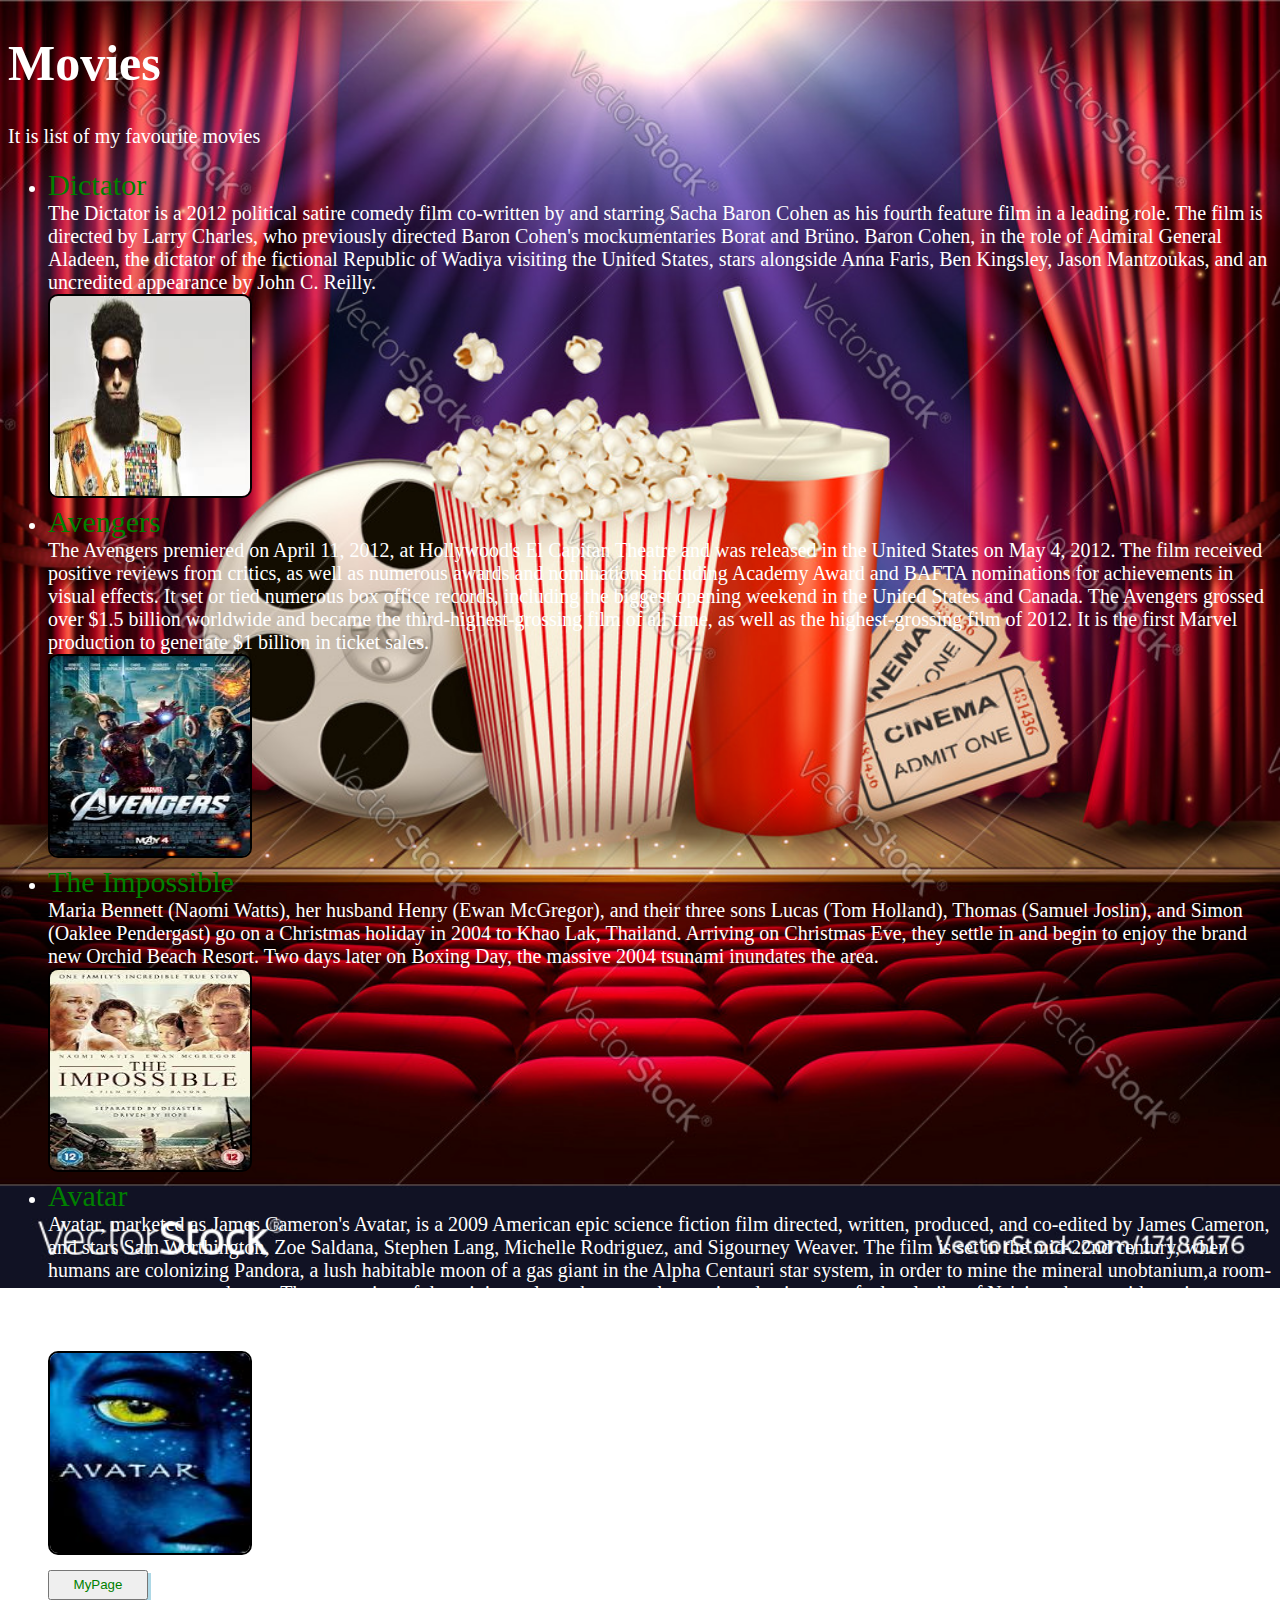
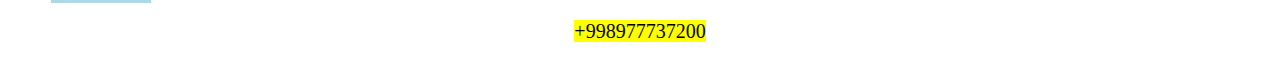
<file: movies.html>
<!DOCTYPE html>
<html>

<head>
	<title>movies.html</title>
	<link rel="stylesheet" type="text/css" href="style.css">
<body>
	<h1> Movies </h1>
	<p>It is list of my favourite movies</p>
	<ul>
		<li><a href="https://xmovies08.org/watch?v=The_Dictator_2012">Dictator</a> </br> The Dictator is a 2012 political satire comedy film co-written by and starring Sacha Baron Cohen as his fourth feature film in a leading role. The film is directed by Larry Charles, who previously directed Baron Cohen's mockumentaries Borat and Brüno. Baron Cohen, in the role of Admiral General Aladeen, the dictator of the fictional Republic of Wadiya visiting the United States, stars alongside Anna Faris, Ben Kingsley, Jason Mantzoukas, and an uncredited appearance by John C. Reilly. </br> <a href="https://xmovies08.org/watch?v=The_Dictator_2012"> <img src="dictator.jpg"></a></li>
		<li><a href="https://viuly.io/video/1080p-hd-avengers-infinity-war-2018-fullmovie-online-free-1213951">Avengers</a> </br> The Avengers premiered on April 11, 2012, at Hollywood's El Capitan Theatre and was released in the United States on May 4, 2012. The film received positive reviews from critics, as well as numerous awards and nominations including Academy Award and BAFTA nominations for achievements in visual effects. It set or tied numerous box office records, including the biggest opening weekend in the United States and Canada. The Avengers grossed over $1.5 billion worldwide and became the third-highest-grossing film of all time, as well as the highest-grossing film of 2012. It is the first Marvel production to generate $1 billion in ticket sales. </br> <a href="https://viuly.io/video/1080p-hd-avengers-infinity-war-2018-fullmovie-online-free-1213951"> <img src="avengers.jpg"></a></li>
		<li><a href="https://gloria.tv/video/UVd8ShDV9deK4upyKMhCS4ojp">The Impossible</a> </br> Maria Bennett (Naomi Watts), her husband Henry (Ewan McGregor), and their three sons Lucas (Tom Holland), Thomas (Samuel Joslin), and Simon (Oaklee Pendergast) go on a Christmas holiday in 2004 to Khao Lak, Thailand. Arriving on Christmas Eve, they settle in and begin to enjoy the brand new Orchid Beach Resort. Two days later on Boxing Day, the massive 2004 tsunami inundates the area. </br> <a href="https://gloria.tv/video/UVd8ShDV9deK4upyKMhCS4ojp"> <img src="impossible.jpg"></a></li>
		<li><a href="https://www.youtube.com/watch?v=xqDhhGSd-8U">Avatar</a> </br> Avatar, marketed as James Cameron's Avatar, is a 2009 American epic science fiction film directed, written, produced, and co-edited by James Cameron, and stars Sam Worthington, Zoe Saldana, Stephen Lang, Michelle Rodriguez, and Sigourney Weaver. The film is set in the mid-22nd century, when humans are colonizing Pandora, a lush habitable moon of a gas giant in the Alpha Centauri star system, in order to mine the mineral unobtanium,a room-temperature superconductor. The expansion of the mining colony threatens the continued existence of a local tribe of Na'vi – a humanoid species indigenous to Pandora. The film's title refers to a genetically engineered Na'vi body operated from the brain of a remotely located human that is used to interact with the natives of Pandora. </br> <a href="https://www.youtube.com/watch?v=xqDhhGSd-8U"> <img src="avatar.jpg"></a></li>
		<a href="index.html"><button>MyPage</button></a>
	</ul>
</body>
</head>
<footer>
		<p align= "center"><mark>+998977737200</mark></p></footer>	
</html>
</file>
<file: style.css>
body {
	background-image: url(cinema.jpg);
	background-size: cover;
	background-repeat: no-repeat;
	background-attachment: fixed;
}

h1 { 
font-family: san-serif;
color:white;
font-size: 50px;
}
ul{
	text-decoration: none;
}
img{
	border: 2px solid black;
	border-radius: 10px;
	width: 200px;
	height: 200px;
}
ul,p{
	font-size: 20px;
	color: white;
}
a{
	text-decoration: none;
	color: green;
	font-size: 30px;
}
button{
	width: 100px;
	height: 30px;
	color:green;
	box-shadow: 3px 3px lightblue;
}
</file>
